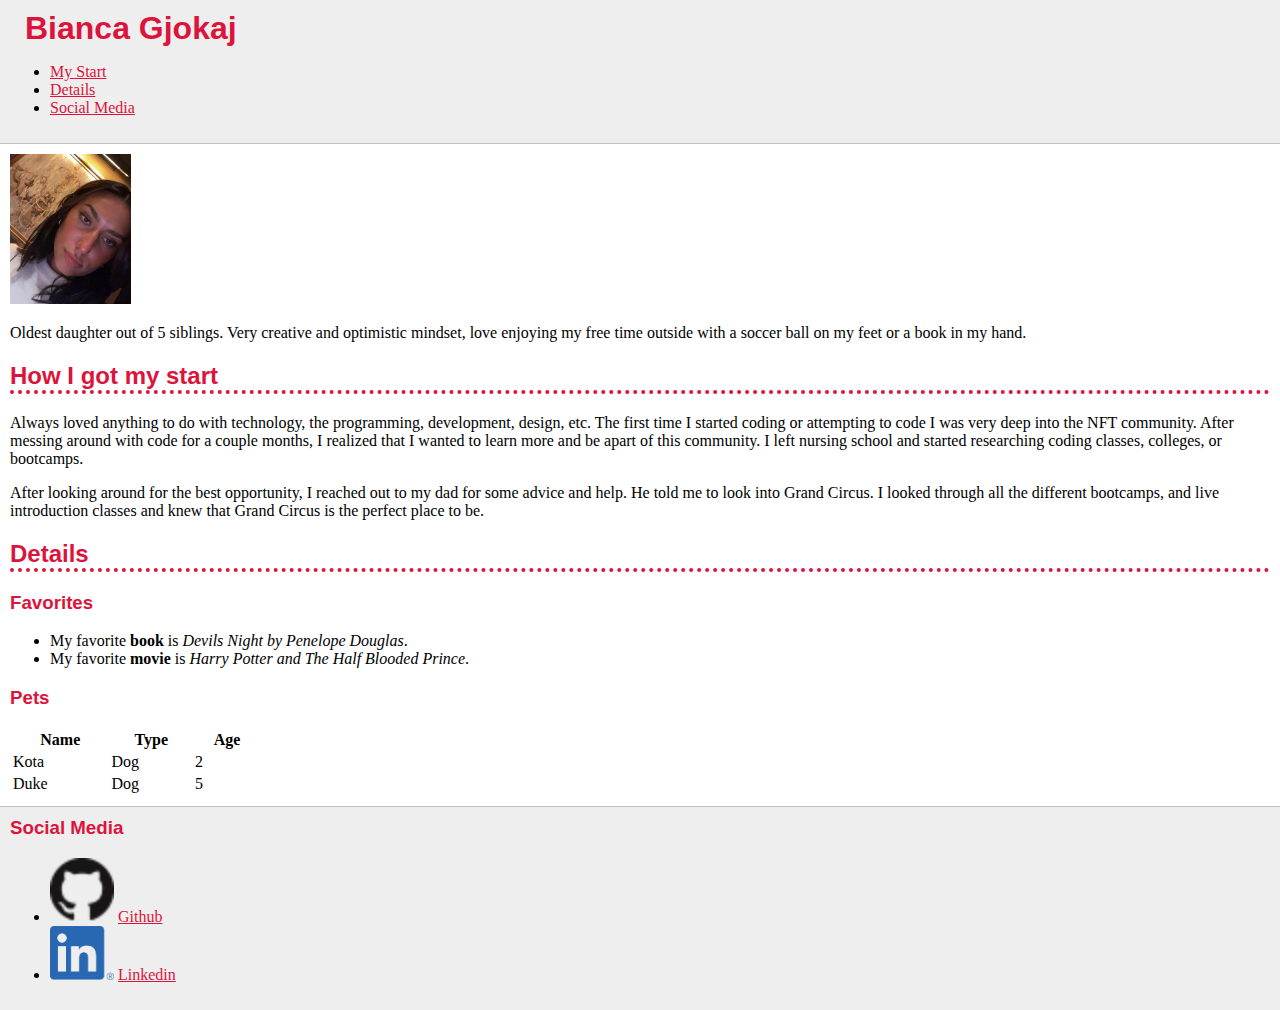
<file: index.html>
<!DOCTYPE html>
<html lang="en">
<head>
    <meta charset="UTF-8">
    <meta http-equiv="X-UA-Compatible" content="IE=edge">
    <meta name="viewport" content="width=device-width, initial-scale=1.0">
    <title>Unit1-practice-</title>
    <link rel="stylesheet" href="style.css">
</head>
<header>
    <h1>Bianca Gjokaj</h1>
    <nav>
        <ul>
            <li><a href="#my-start">My Start</a></li>
            <li><a href="#details">Details</a></li>
            <li><a href="#social-media">Social Media</a></li>
        </ul>
    </nav>
</header>

<main>
    <img src="Profile-Picture.jpeg" height="150px" alt="Profile Picture" />
        <p>
            Oldest daughter out of 5 siblings. Very creative and optimistic mindset,
            love enjoying my free time outside with a soccer ball on my feet or a book
            in my hand.
        </p>
    <h2 id="my-start">How I got my start</h2>
        <p>
            Always loved anything to do with technology, the programming, development, 
            design, etc. The first time I started coding or attempting to code I was 
            very deep into the NFT community. After messing around with code for a couple
            months, I realized that I wanted to learn more and be apart of this community. 
            I left nursing school and started researching coding classes, colleges, or 
            bootcamps.
        </p>
        <p>
            After looking around for the best opportunity, I reached out to my dad for some
            advice and help. He told me to look into Grand Circus. I looked through all
            the different bootcamps, and live introduction classes and knew that Grand Circus
            is the perfect place to be. 
        </p>
    <h2 id="details">Details</h2>
    <h3>Favorites</h3>
        <ul>
            <li>My favorite <strong>book</strong> is <cite>Devils Night by Penelope 
                Douglas</cite>.
            </li>
            <li>My favorite <strong>movie</strong> is <cite>Harry Potter and The Half 
                Blooded Prince</cite>.
            </li>
        </ul>
        <h3>Pets</h3>
        <table style="width:20%">
            <tr>
                <th>Name</th>
                <th>Type</th>
                <th>Age</th>
            </tr>
            <tr>
                <td>Kota</td>
                <td>Dog</td>
                <td>2</td>
            </tr>
            <tr>
                <td>Duke</td>
                <td>Dog</td>
                <td>5</td>
            </tr>
        </table>
</main>

<footer>
        <h3 id="social-media">Social Media</h3>
    <ul>
        <li>
            <img src="Github-logo.png" width="64px" alt="Github Logo"/>
            <a href="https://github.com/bianca-gjokaj">Github</a>
        </li>
        <li>
            <img src="Linkedin-logo.png" width="64px" alt="Linkedin logo"/>
            <a href="https://www.linkedin.com/in/bianca-gjokaj-304145181/">Linkedin</a>
        </li>
    </ul>
</footer>
</html>
</file>
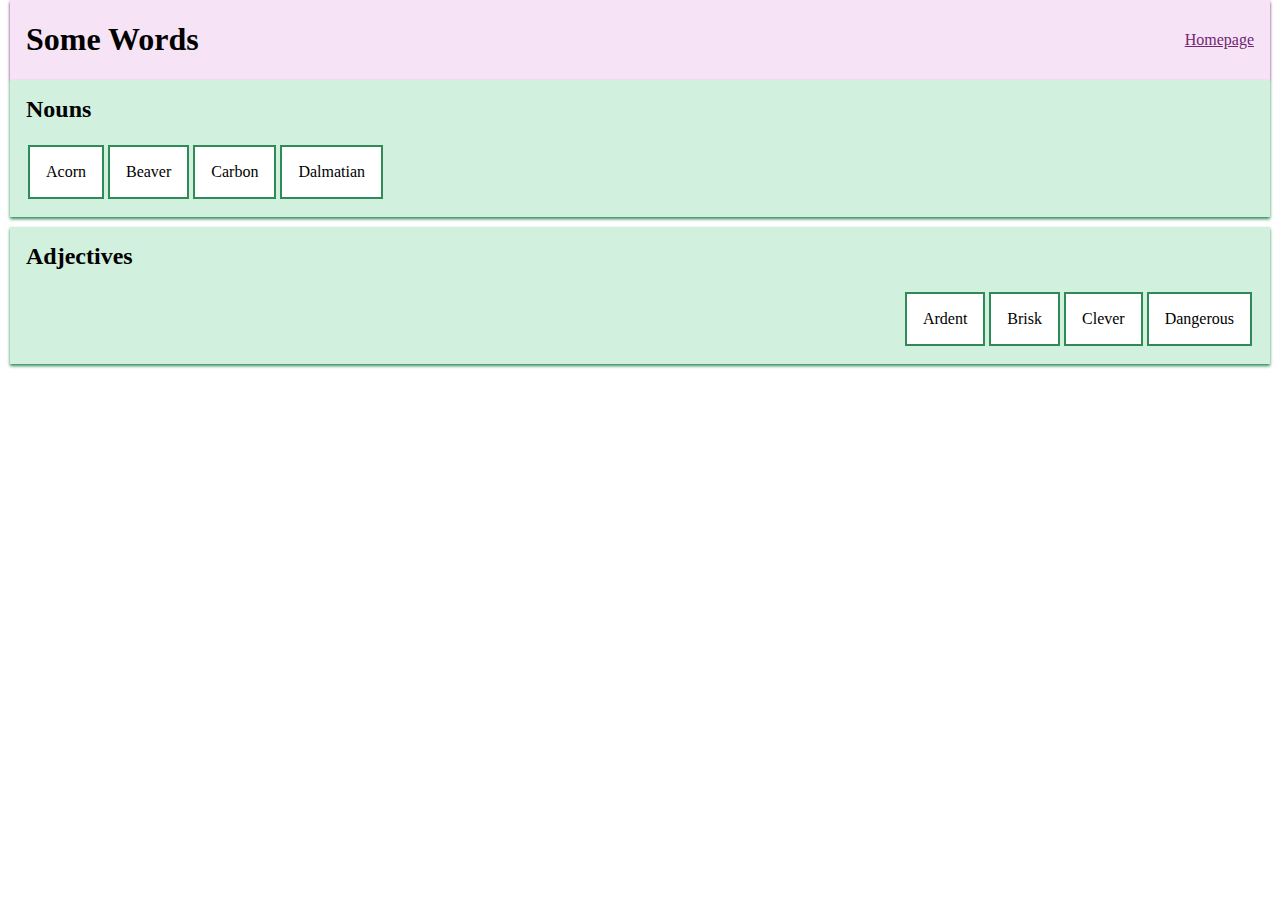
<file: some-words.html>
<!DOCTYPE html>
<html lang="en">
<head>
    <meta charset="UTF-8">
    <meta http-equiv="X-UA-Compatible" content="IE=edge">
    <meta name="viewport" content="width=device-width, initial-scale=1.0">
    <title>Some Words</title>
    <link rel="stylesheet" href="some-words.css">
</head>

<body>
<header>
    <h1>Some Words</h1>
    <nav>
        <a href="index.html">Homepage</a>
    </nav>
</header>

<main>
    <section>
        <h2>Nouns</h2>
        <div class="words nouns">
            <p>Acorn</p>
            <p>Beaver</p>
            <p>Carbon</p>
            <p>Dalmatian</p>
        </div>
    </section>
    
    <section>
        <h2>Adjectives</h2>
        <div class="words adjectives">
            <p>Ardent</p>
            <p>Brisk</p>
            <p>Clever</p>
            <p>Dangerous</p>
        </div>
    </section>
</main>
</body>
</html>
</file>
<file: style.css>
h1 {
    color: crimson;
    font-family: sans-serif;
    margin: 0px 0px 0px 15px;
}
h2 {
    color:crimson;
    font-family: sans-serif;
}
h3 {
    color: crimson;
    font-family: sans-serif;
}
a {
    color: crimson;
}
.overview {
    font-style: italic;
}
header {
    background-color: #eee;
    padding: 10px;
    border-bottom-width: 1px;
    border-bottom-style: solid;
    border-bottom-color: silver;
}
main {
    padding: 10px;
}
footer {
    background-color: #eee;
    padding: 10px;
    border-top-width: 1px;
    border-top-style: solid;
    border-top-color: silver;
}
footer h3 {
    margin-top: 0px;
}
#my-start {
    border-bottom-width: 4px;
    border-bottom-style: dotted;
    border-bottom-color: crimson;
}
#details {
    border-bottom-width: 4px;
    border-bottom-style: dotted;
    border-bottom-color: crimson;
}
body {
    margin: 0;
}
</file>
<file: some-words.css>
body {
    margin: 0px 10px 10px 10px;
}

header {
    background-color: #f6e4f6;
    padding: 1em;
    box-shadow: 0px 2px 3px #732673;
}

header a {
    color: #732673;
}

section {
    background-color: #d1f0de;
    padding: 1em;
    margin-bottom: 10px;
    box-shadow: 0px 2px 3px #2e8b57;
}

h2 {
    margin-top: 0;
}

.words p {
    border: 2px solid #2e8b57;
    background-color: white;
    padding: 1em;
    margin: 2px;
}

@media screen and (min-width: 480px) {
    header {
        display: flex;
        justify-content: space-between;
        align-items: center;
        padding: 0 1em;
    }
    .nouns {
        display: flex;
        justify-content: flex-start;
    }
    .adjectives {
        display: flex;
        justify-content: flex-end;
    }
}

@media screen and (min-width: 992px) {
    main {
        flex-direction: row;
        justify-content: space-between;
        align-items: flex-start
    }
}
</file>
